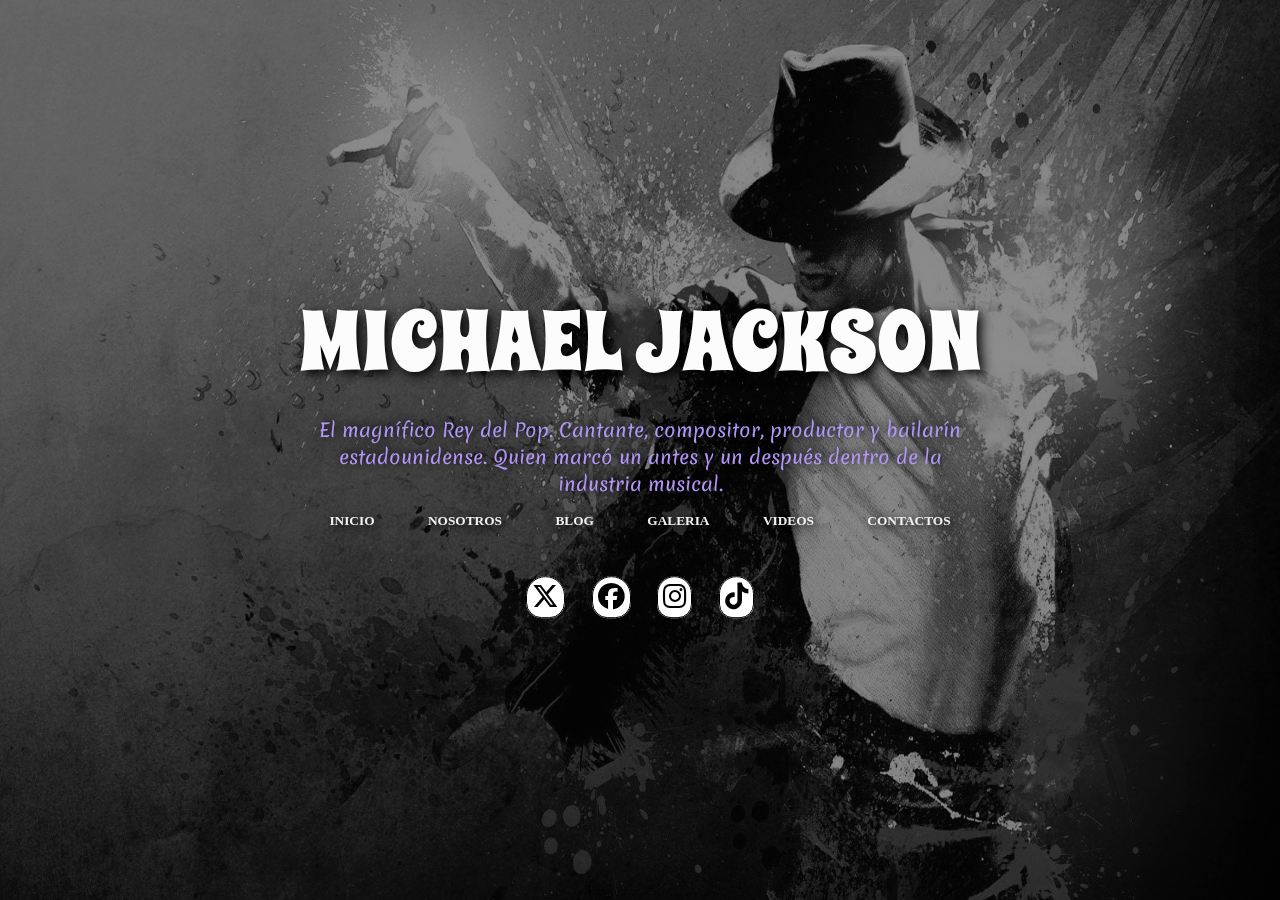
<file: index.html>
<!DOCTYPE html>
<html lang="en">
<head>
    <meta charset="UTF-8">
    <meta name="viewport" content="width=device-width, initial-scale=1.0">
    <title>Michael Jackson</title>
    <link rel="shortcut icon" href="img/icono_mj.jpg" type="image/x-icon">
    <link rel="stylesheet" href="https://cdnjs.cloudflare.com/ajax/libs/font-awesome/6.6.0/css/all.min.css">
    <!--FUENTES-->
    <link rel="preconnect" href="https://fonts.googleapis.com">
    <link rel="preconnect" href="https://fonts.gstatic.com" crossorigin>
    <link href="https://fonts.googleapis.com/css2?family=Spicy+Rice&display=swap" rel="stylesheet">

    <link rel="preconnect" href="https://fonts.googleapis.com">
    <link rel="preconnect" href="https://fonts.gstatic.com" crossorigin>
    <link href="https://fonts.googleapis.com/css2?family=Merienda:wght@300..900&display=swap" rel="stylesheet">

    <style>
    *{
        margin: 0;
        padding: 0;
        box-sizing: border-box;
    }
    #principal{
        width: 710px;
        position: fixed;
        top: 50%;
        left: 50%;
        transform: translate(-50%,-50%);                    
    }
    #principal h1,p{
        text-align: center;
        align-content: center;
        padding: 5px;
        margin: 5px;
    }
    h1{
        font-family: "Spicy Rice", serif;
        font-weight: 300;
        font-style: normal;
        font-size: 64pt;
        color: #FCFCFC;
        text-shadow: 4px 4px 12px black;
    }
    p{
        color: rgb(179, 150, 247);
        text-shadow: 2px -2px 10px black;
        font-size: 14pt;
        font-family: "Merienda", cursive;
        font-optical-sizing: auto;
    }
    #menu{
        display: flex;
        justify-content: space-evenly;
        list-style-type: none;
    }
    #menu li{
        padding: 4px;
    }
    #menu li a{
        font-size: 10pt;
        text-decoration: none;
        color:#F1F1F1;
        text-shadow: 3px 3px 8px black;
        padding: 5px;
        font-weight: bold;
    }
    #menu li a:hover{
        background-color: #F1F1F1;
        text-shadow: 3px 3px 8px black;
        color: #262626;
    }

    #menu2{
        display: flex;
        justify-content:center;
        list-style-type: none;
    }
    #menu2 li{
        padding: 10pt;
    }
    #menu2 li a{
        font-size: 20pt;
        text-decoration: none;
        background-color: white;
        border: 1px solid black;
        border-radius: 50px 50px 40px 40px;
        color:black;
        padding: 5px;
    }
    img{
        height: 100%;
        width: 100%;
        position: fixed;
        top: 50%;
        left: 50%;
        transform: translate(-50%,-50%);
        filter:brightness(55%)
    }
    </style>

</head>
<body>
    <img src="img/fondo.jpg" alt="fondo_mj">
    <div id="principal">

        <div id="titulo"><h1>MICHAEL JACKSON</h1>
        </div>
        <div><p>El magnífico Rey del Pop. Cantante, compositor, productor y bailarín estadounidense. Quien marcó un antes y un después dentro de la industria musical.</p></div>
        <div>
            <ul id="menu">
                <li><a href="index.html">INICIO</a></li>
                <li><a href="nosotros.html">NOSOTROS</a></li>
                <li><a href="blog.html">BLOG</a></li>
                <li><a href="galeria.html">GALERIA</a></li>
                <li><a href="videos.html">VIDEOS</a></li>
                <li><a href="contactos.html">CONTACTOS</a></li>
            </ul>
        </div>
        <div>
            <br><br>
            <ul id="menu2">
                <li><a href="https://twitter.com/michaeljackson" target="_new"><i class="fa-brands fa-x-twitter"></i></a></li>
                <li><a href="https://www.facebook.com/michaeljackson" target="_new"><i class="fa-brands fa-facebook"></i></a></li>
                <li><a href="https://www.instagram.com/michaeljackson/" target="_new"><i class="fa-brands fa-instagram"></i></a></li>
                <li><a href="https://www.youtube.com/@MichaelJackson" target="_new"><i class="fa-brands fa-tiktok"></i></a></li>
            </ul>
        </div>
    </div>
    
</body>
</html>
</file>
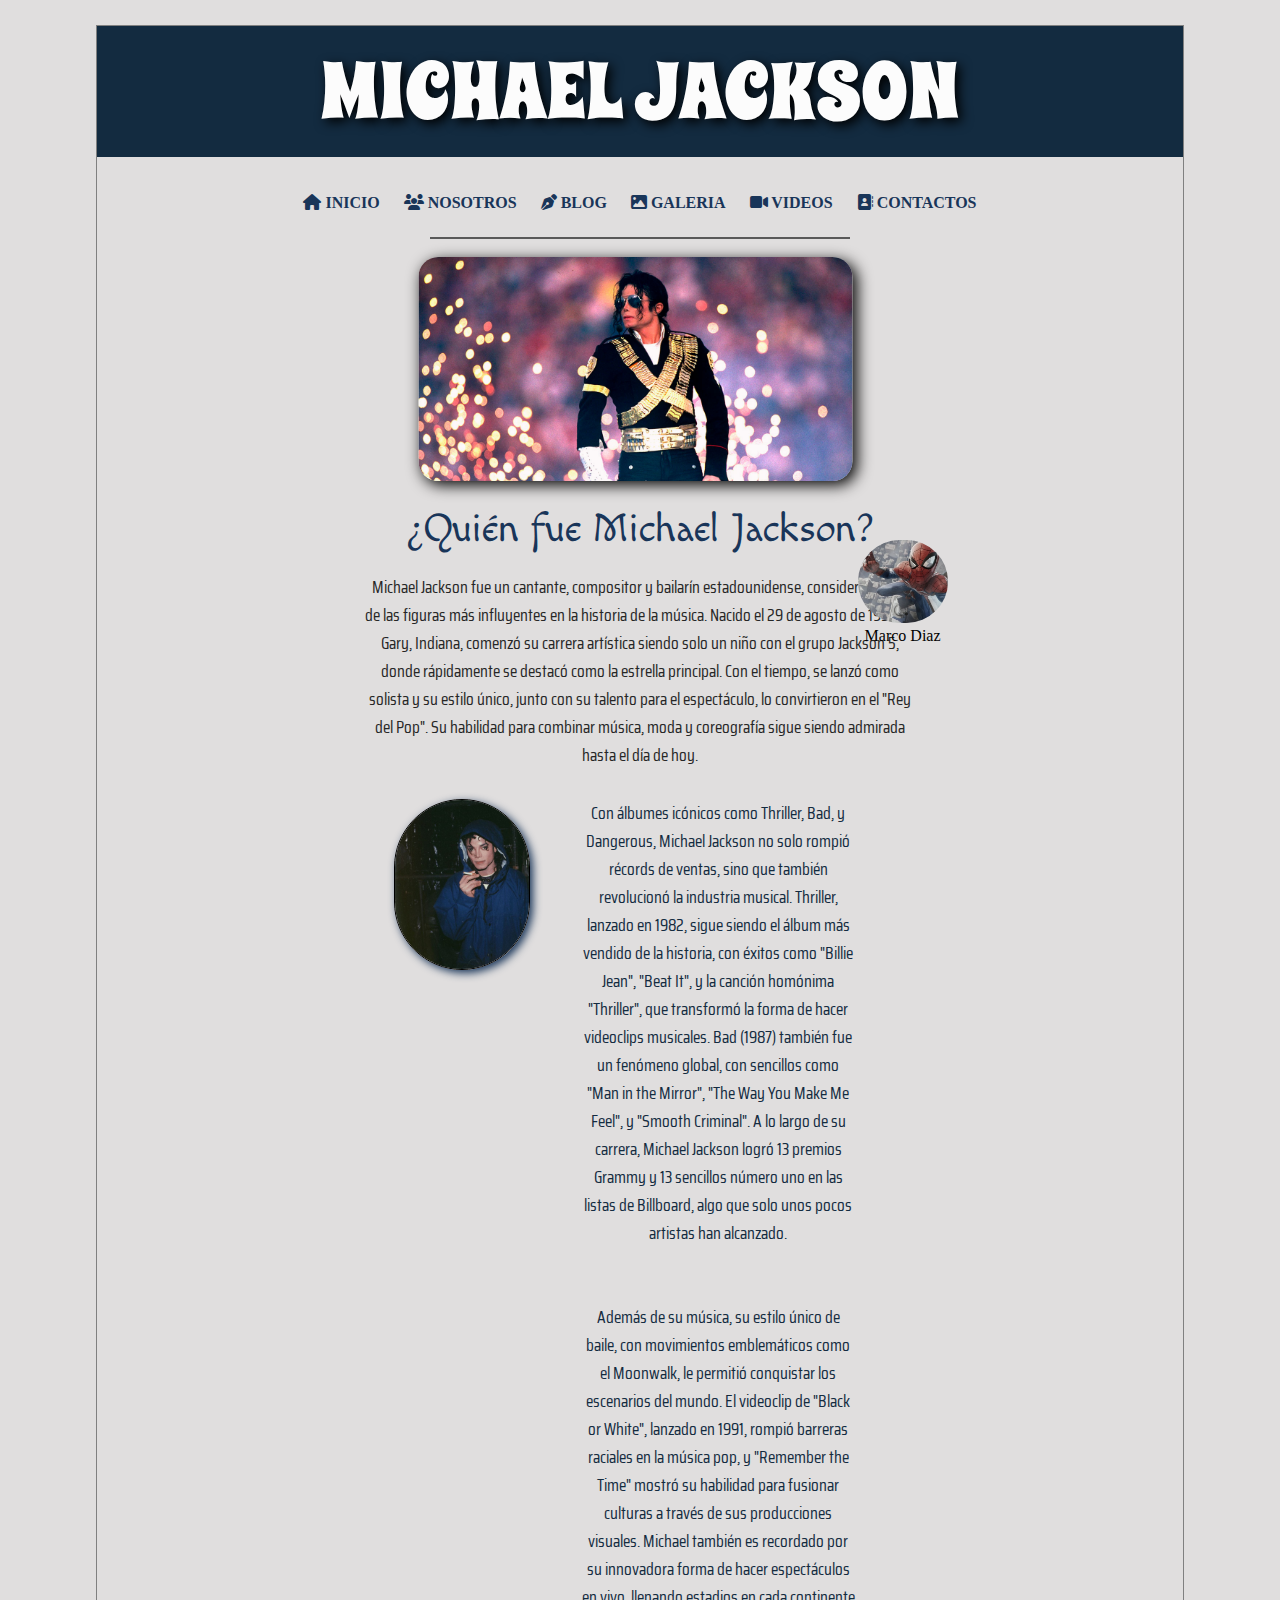
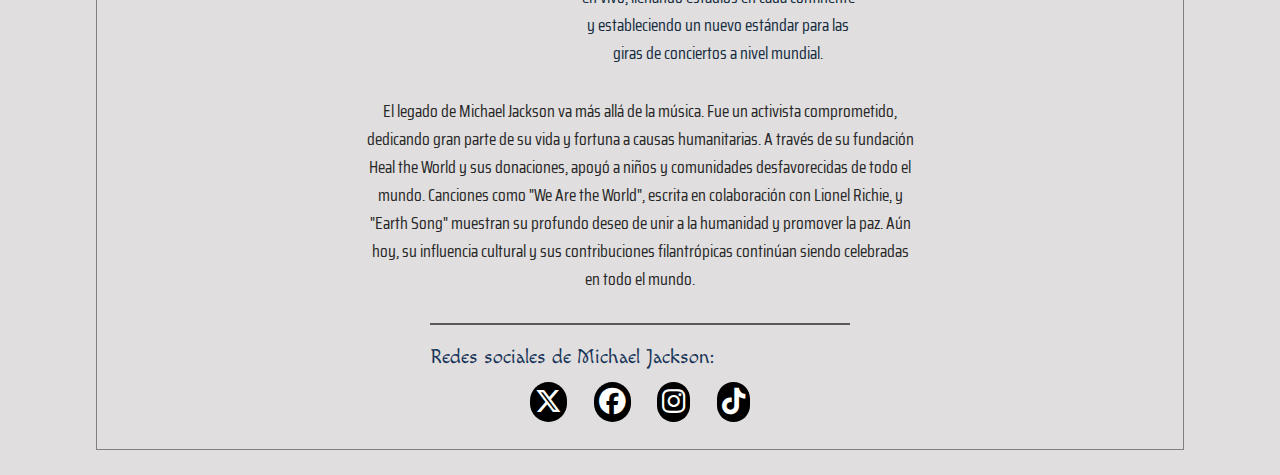
<file: blog.html>
<!DOCTYPE html>
<html lang="en">
<head>
    <meta charset="UTF-8">
    <meta name="viewport" content="width=device-width, initial-scale=1.0">
    <title>Blog</title>
    <link rel="stylesheet" href="estilo.css">
    <link rel="shortcut icon" href="img/icono_mj.jpg" type="image/x-icon">
    <link rel="stylesheet" href="https://cdnjs.cloudflare.com/ajax/libs/font-awesome/6.6.0/css/all.min.css">

    <link rel="preconnect" href="https://fonts.googleapis.com">
    <link rel="preconnect" href="https://fonts.gstatic.com" crossorigin>
    <link href="https://fonts.googleapis.com/css2?family=Spicy+Rice&display=swap" rel="stylesheet">

    <link rel="preconnect" href="https://fonts.googleapis.com">
    <link rel="preconnect" href="https://fonts.gstatic.com" crossorigin>
    <link href="https://fonts.googleapis.com/css2?family=Macondo&family=Saira+Condensed:wght@100;200;300;400;500;600;700;800;900&display=swap" rel="stylesheet">
</head>
<body>
    <main>
        <header id="cabecera">
            <h1>MICHAEL JACKSON</h1>
        </header>
        <nav>
            <ul class="menu">
                <li><a href="index.html"><i class="fa-solid fa-house"></i> INICIO</a></li>
                <li><a href="nosotros.html"><i class="fa-solid fa-users"></i> NOSOTROS</a></li>
                <li><a href="blog.html"><i class="fa-solid fa-pen-nib"></i> BLOG</a></li>
                <li><a href="galeria.html"><i class="fa-solid fa-image"></i> GALERIA</a></li>
                <li><a href="videos.html"><i class="fa-solid fa-video"></i> VIDEOS</a></li>
                <li><a href="contactos.html"><i class="fa-solid fa-address-book"></i> CONTACTOS</a></li>
            </ul>
        </nav>
        <hr>
        <br>
        <div id="principal">
            <div id="imagen">
                <img src="img/img1.jpg" alt="imagen1">
            </div>
            <section>
                <h2>¿Quién fue Michael Jackson?</h2>
                <article class="parrafo uno">
                    <p>Michael Jackson fue un cantante, compositor y bailarín estadounidense, considerado una de las figuras más influyentes en la historia de la música. Nacido el 29 de agosto de 1958 en Gary, Indiana, comenzó su carrera artística siendo solo un niño con el grupo Jackson 5, donde rápidamente se destacó como la estrella principal. Con el tiempo, se lanzó como solista y su estilo único, junto con su talento para el espectáculo, lo convirtieron en el "Rey del Pop". Su habilidad para combinar música, moda y coreografía sigue siendo admirada hasta el día de hoy.</p>
                </article>
                <article class="parrafo dos">
                    <div id="imgchiki"><img src="img/img2.jpg" alt="imagen2"></div>
                    <p>Con álbumes icónicos como Thriller, Bad, y Dangerous, Michael Jackson no solo rompió récords de ventas, sino que también revolucionó la industria musical. Thriller, lanzado en 1982, sigue siendo el álbum más vendido de la historia, con éxitos como "Billie Jean", "Beat It", y la canción homónima "Thriller", que transformó la forma de hacer videoclips musicales. Bad (1987) también fue un fenómeno global, con sencillos como "Man in the Mirror", "The Way You Make Me Feel", y "Smooth Criminal". A lo largo de su carrera, Michael Jackson logró 13 premios Grammy y 13 sencillos número uno en las listas de Billboard, algo que solo unos pocos artistas han alcanzado. <br><br><br>

                    Además de su música, su estilo único de baile, con movimientos emblemáticos como el Moonwalk, le permitió conquistar los escenarios del mundo. El videoclip de "Black or White", lanzado en 1991, rompió barreras raciales en la música pop, y "Remember the Time" mostró su habilidad para fusionar culturas a través de sus producciones visuales. Michael también es recordado por su innovadora forma de hacer espectáculos en vivo, llenando estadios en cada continente y estableciendo un nuevo estándar para las giras de conciertos a nivel mundial.</p>
                </article>
                <article class="parrafo tres">
                    <p>El legado de Michael Jackson va más allá de la música. Fue un activista comprometido, dedicando gran parte de su vida y fortuna a causas humanitarias. A través de su fundación Heal the World y sus donaciones, apoyó a niños y comunidades desfavorecidas de todo el mundo. Canciones como "We Are the World", escrita en colaboración con Lionel Richie, y "Earth Song" muestran su profundo deseo de unir a la humanidad y promover la paz. Aún hoy, su influencia cultural y sus contribuciones filantrópicas continúan siendo celebradas en todo el mundo.</p>
                </article>
            </section>
            <div id="cuadrotxt">
                <div><img src="img/yo.jpg" alt="yo"></div>
                <div><p>Marco Diaz</p></div>
            </div>
        </div>
        <footer>
            <hr>
            <br>
            <div id="pie">
                <p>Redes sociales de Michael Jackson: </p>
                <ul id="redes">
                    <li><a href="https://twitter.com/michaeljackson" target="_new"><i class="fa-brands fa-x-twitter"></i></a></li>
                    <li><a href="https://www.facebook.com/michaeljackson" target="_new"><i class="fa-brands fa-facebook"></i></a></li>
                    <li><a href="https://www.instagram.com/michaeljackson/" target="_new"><i class="fa-brands fa-instagram"></i></a></li>
                    <li><a href="https://www.youtube.com/@MichaelJackson" target="_new"><i class="fa-brands fa-tiktok"></i></a></li>
                </ul>
                <br>
            </div>
        </footer>
    </main>
</body>
</html>
</file>
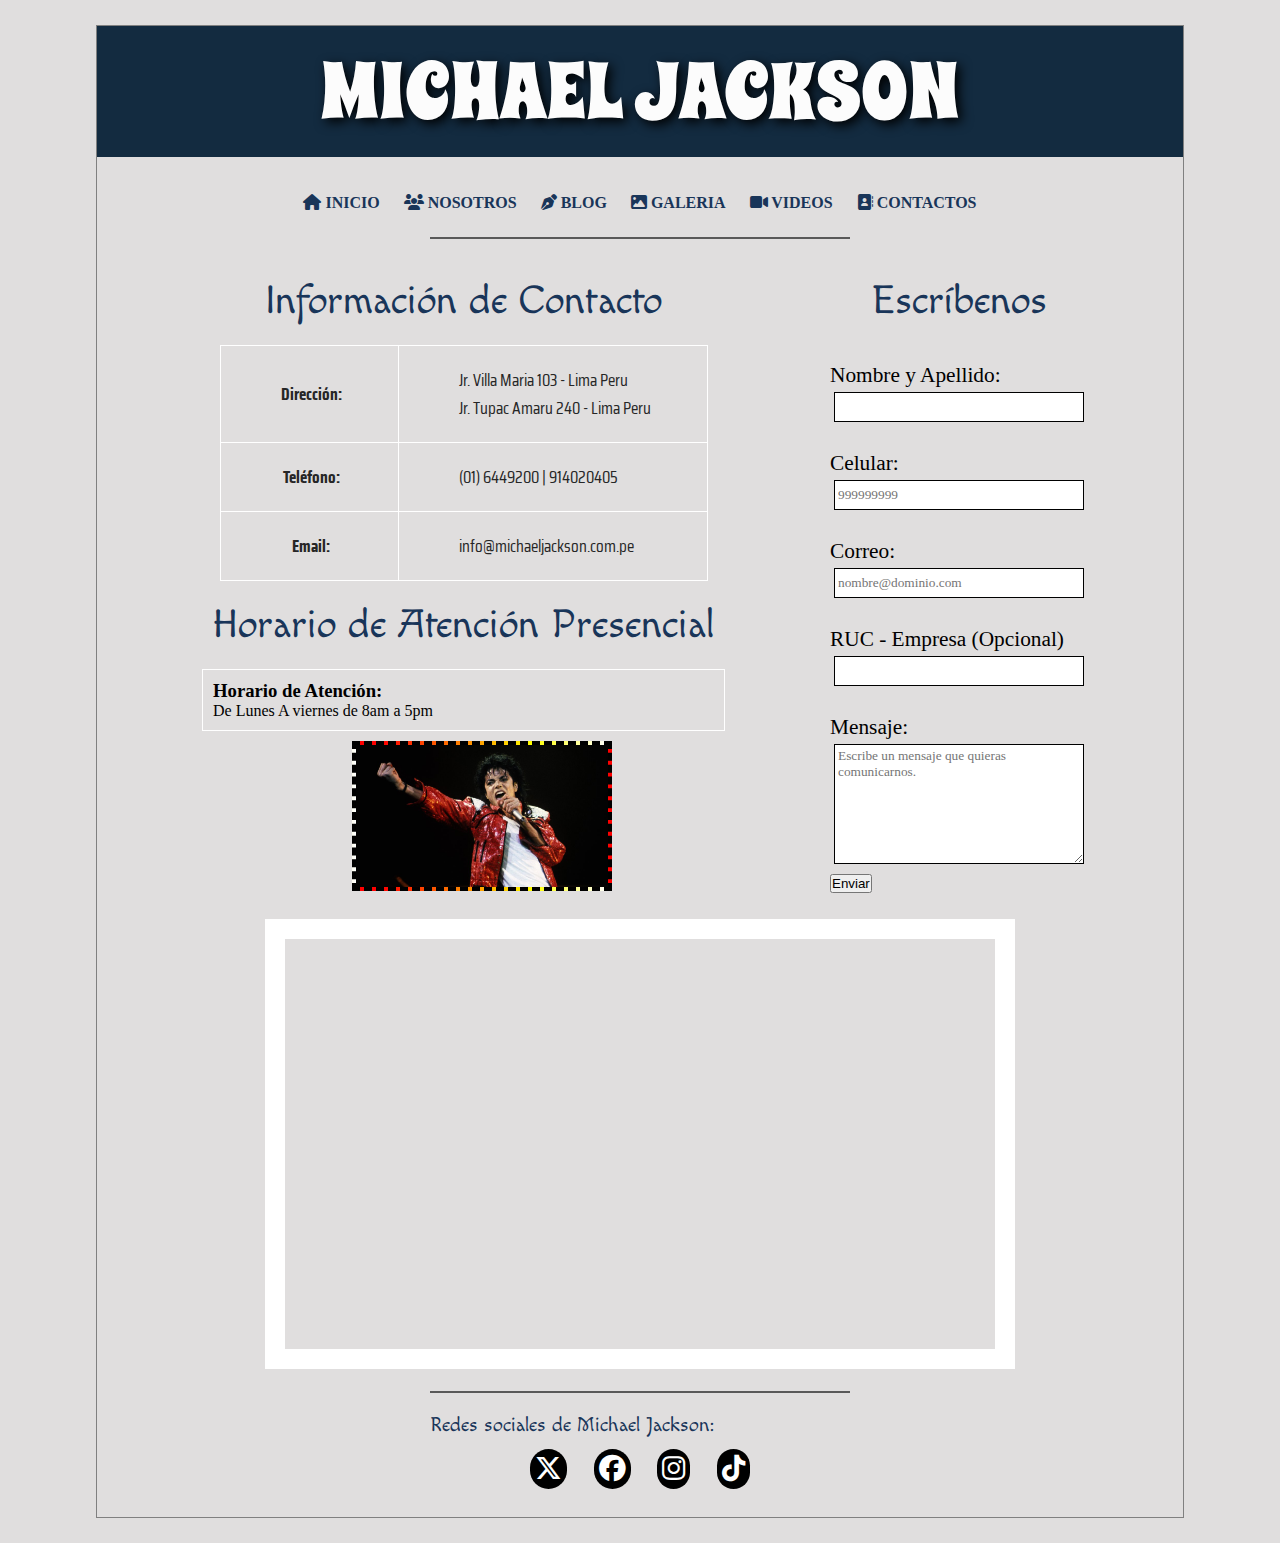
<file: contactos.html>
<!DOCTYPE html>
<html lang="en">
<head>
    <meta charset="UTF-8">
    <meta name="viewport" content="width=device-width, initial-scale=1.0">
    <title>Nosotros</title>
    <link rel="stylesheet" href="estilo.css">
    <link rel="shortcut icon" href="img/icono_mj.jpg" type="image/x-icon">
    <link rel="stylesheet" href="https://cdnjs.cloudflare.com/ajax/libs/font-awesome/6.6.0/css/all.min.css">

    <link rel="preconnect" href="https://fonts.googleapis.com">
    <link rel="preconnect" href="https://fonts.gstatic.com" crossorigin>
    <link href="https://fonts.googleapis.com/css2?family=Spicy+Rice&display=swap" rel="stylesheet">

    <link rel="preconnect" href="https://fonts.googleapis.com">
    <link rel="preconnect" href="https://fonts.gstatic.com" crossorigin>
    <link href="https://fonts.googleapis.com/css2?family=Macondo&family=Saira+Condensed:wght@100;200;300;400;500;600;700;800;900&display=swap" rel="stylesheet">
</head>
<body>
    <main>
        <header id="cabecera">
            <h1>MICHAEL JACKSON</h1>
        </header>
        <nav>
            <ul class="menu">
                <li><a href="index.html"><i class="fa-solid fa-house"></i> INICIO</a></li>
                <li><a href="nosotros.html"><i class="fa-solid fa-users"></i> NOSOTROS</a></li>
                <li><a href="blog.html"><i class="fa-solid fa-pen-nib"></i> BLOG</a></li>
                <li><a href="galeria.html"><i class="fa-solid fa-image"></i> GALERIA</a></li>
                <li><a href="videos.html"><i class="fa-solid fa-video"></i> VIDEOS</a></li>
                <li><a href="contactos.html"><i class="fa-solid fa-address-book"></i> CONTACTOS</a></li>
            </ul>
        </nav>
        <hr>
        <br>
        <div id="principal">
            <section id="contactos">
                <article>
                    <h2>Información de Contacto</h2>
                    <table class="tabla">
                        <thead>
                            <tr>
                                <th>Dirección: </th>
                                <td>Jr. Villa Maria 103 - Lima Peru <br>
                                Jr. Tupac Amaru 240 - Lima Peru</td>
                            </tr>
                        </thead>
                        <tbody>
                            <tr>
                                <th>Teléfono: </th>
                                <td>(01) 6449200 | 914020405</td>
                            </tr>
                        </tbody>
                        <tfoot>
                            <tr>
                                <th>Email: </th>
                                <td>info@michaeljackson.com.pe</td>
                            </tr>
                        </tfoot>
                    </table>
                    <div>
                        <h2>Horario de Atención Presencial</h2>
                        <div id="horario">
                            <h3>Horario de Atención:</h3>
                            <p>De Lunes A viernes de 8am a 5pm</p>
                        </div>
                        <div id="imgh">
                            <img src="img/img9.jpg" alt="img9">
                        </div>
                    </div>
                </article>
                <article>
                    <h2>Escríbenos</h2><br>
                    <form method="get" name="form2">
                        <div id="formulario">
                            Nombre y Apellido: <br><input type="text" name="nombre" required><br><br>
                            Celular: <br><input type="tel" name="celular" size="9" placeholder="999999999" required><br><br>
                            Correo: <br><input type="email" name="email" placeholder="nombre@dominio.com" required><br><br>
                            RUC - Empresa (Opcional) <br><input type="number" name="RUC"><br><br>
                            Mensaje: <br><textarea style="height: 120px;" name="mensaje" rows="4" cols="23" placeholder="Escribe un mensaje que quieras comunicarnos."></textarea>
                        </div>
                        <div class="boton">
                            <input type="submit" value="Enviar">
                        </div>
                    </form>
                </article>
            </section>
            <br>
            <div id="mapa">
                <iframe src="https://www.google.com/maps/embed?pb=!1m18!1m12!1m3!1d7804.0033732941365!2d-77.04299048023421!3d-12.043404461838424!2m3!1f0!2f0!3f0!3m2!1i1024!2i768!4f13.1!3m3!1m2!1s0x9105c8cd11c2f951%3A0x61bd857cdadac819!2sPlaza%20Ram%C3%B3n%20Castilla!5e0!3m2!1ses-419!2spe!4v1731552805471!5m2!1ses-419!2spe" width="750" height="450" style="border: 20px solid white;" allowfullscreen="" loading="lazy" referrerpolicy="no-referrer-when-downgrade"></iframe> <br><br>
            </div>
        </div>
        <footer>
            <hr>
            <br>
            <div id="pie">
                <p>Redes sociales de Michael Jackson: </p>
                <ul id="redes">
                    <li><a href="https://twitter.com/michaeljackson" target="_new"><i class="fa-brands fa-x-twitter"></i></a></li>
                    <li><a href="https://www.facebook.com/michaeljackson" target="_new"><i class="fa-brands fa-facebook"></i></a></li>
                    <li><a href="https://www.instagram.com/michaeljackson/" target="_new"><i class="fa-brands fa-instagram"></i></a></li>
                    <li><a href="https://www.youtube.com/@MichaelJackson" target="_new"><i class="fa-brands fa-tiktok"></i></a></li>
                </ul>
                <br>
            </div>
        </footer>
    </main>
</body>
</html>
</file>
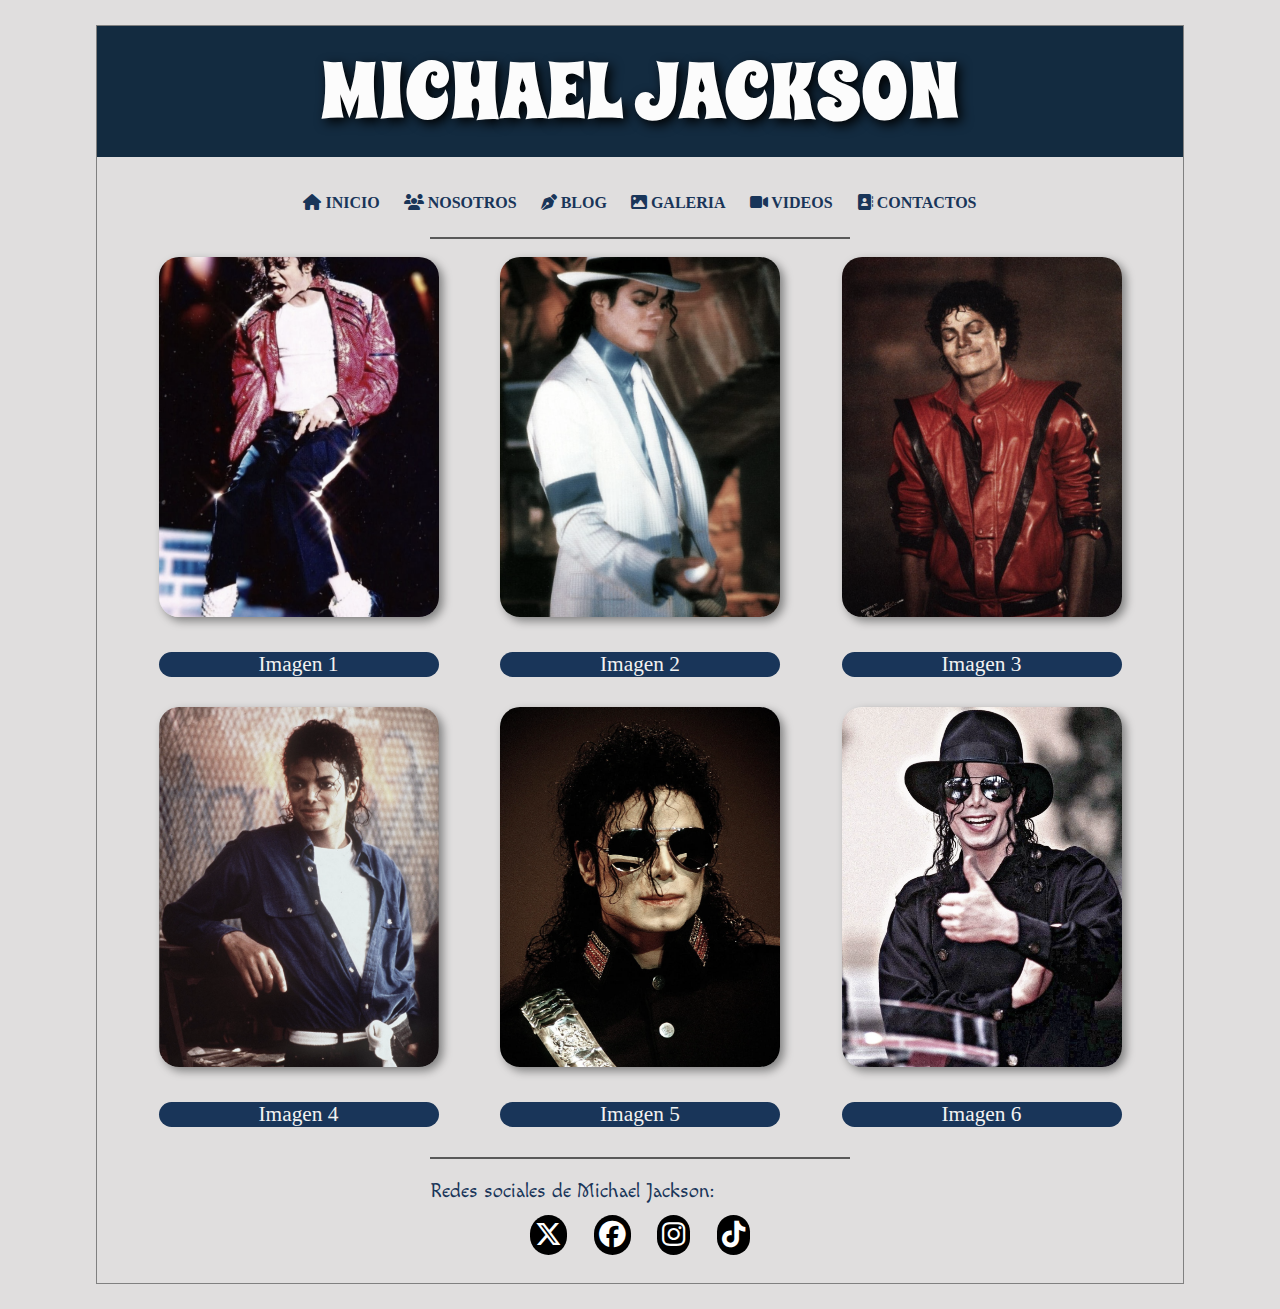
<file: galeria.html>
<!DOCTYPE html>
<html lang="en">
<head>
    <meta charset="UTF-8">
    <meta name="viewport" content="width=device-width, initial-scale=1.0">
    <title>Galeria</title>
    <link rel="stylesheet" href="estilo.css">
    <link rel="shortcut icon" href="img/icono_mj.jpg" type="image/x-icon">
    <link rel="stylesheet" href="https://cdnjs.cloudflare.com/ajax/libs/font-awesome/6.6.0/css/all.min.css">

    <link rel="preconnect" href="https://fonts.googleapis.com">
    <link rel="preconnect" href="https://fonts.gstatic.com" crossorigin>
    <link href="https://fonts.googleapis.com/css2?family=Spicy+Rice&display=swap" rel="stylesheet">

    <link rel="preconnect" href="https://fonts.googleapis.com">
    <link rel="preconnect" href="https://fonts.gstatic.com" crossorigin>
    <link href="https://fonts.googleapis.com/css2?family=Macondo&family=Saira+Condensed:wght@100;200;300;400;500;600;700;800;900&display=swap" rel="stylesheet">
</head>
<body>
    <main>
        <header id="cabecera">
            <h1>MICHAEL JACKSON</h1>
        </header>
        <nav>
            <ul class="menu">
                <li><a href="index.html"><i class="fa-solid fa-house"></i> INICIO</a></li>
                <li><a href="nosotros.html"><i class="fa-solid fa-users"></i> NOSOTROS</a></li>
                <li><a href="blog.html"><i class="fa-solid fa-pen-nib"></i> BLOG</a></li>
                <li><a href="galeria.html"><i class="fa-solid fa-image"></i> GALERIA</a></li>
                <li><a href="videos.html"><i class="fa-solid fa-video"></i> VIDEOS</a></li>
                <li><a href="contactos.html"><i class="fa-solid fa-address-book"></i> CONTACTOS</a></li>
            </ul>
        </nav>
        <hr>
        <br>
        <div id="centro">
            <div class="galeria">
                <div class="item">
                    <a href="https://www.youtube.com/watch?v=oRdxUFDoQe0" target="_new"><img src="img/img3.jpg" alt="imagen3"></a>
                    <p>Imagen 1</p>
                </div>
                <div class="item">
                    <a href="https://www.youtube.com/watch?v=h_D3VFfhvs4" target="_new"><img src="img/img4.jpg" alt="imagen4"></a>
                    <p>Imagen 2</p>
                </div>
                <div class="item">
                    <a href="https://www.youtube.com/watch?v=sOnqjkJTMaA" target="_new"><img src="img/img5.jpg" alt="imagen5"></a>
                    <p>Imagen 3</p>
                </div>
            </div>
            <br><br><br><br><br>
            <div class="galeria">
                <div class="item">
                    <a href="https://www.youtube.com/watch?v=HzZ_urpj4As" target="_new"><img src="img/img6.jpg" alt="imagen6"></a>
                    <p>Imagen 4</p>
                </div>
                <div class="item">
                    <a href="https://www.youtube.com/watch?v=PfrV_6yWbEg" target="_new"><img src="img/img7.jpg" alt="imagen7"></a>
                    <p>Imagen 5</p>
                </div>
                <div class="item">
                    <a href="https://www.youtube.com/watch?v=g4tpuu-Up90" target="_new"><img src="img/img8.jpg" alt="imagen8"></a>
                    <p>Imagen 6</p>
                </div>
            </div>
        </div>
        <br><br><br><br>
        <footer>
            <br>
            <hr>
            <div id="pie">
                <br>
                <p>Redes sociales de Michael Jackson: </p>
                <ul id="redes">
                    <li><a href="https://twitter.com/michaeljackson" target="_new"><i class="fa-brands fa-x-twitter"></i></a></li>
                    <li><a href="https://www.facebook.com/michaeljackson" target="_new"><i class="fa-brands fa-facebook"></i></a></li>
                    <li><a href="https://www.instagram.com/michaeljackson/" target="_new"><i class="fa-brands fa-instagram"></i></a></li>
                    <li><a href="https://www.youtube.com/@MichaelJackson" target="_new"><i class="fa-brands fa-tiktok"></i></a></li>
                </ul>
                <br>
            </div>
        </footer>
    </main>
</body>
</html>
</file>
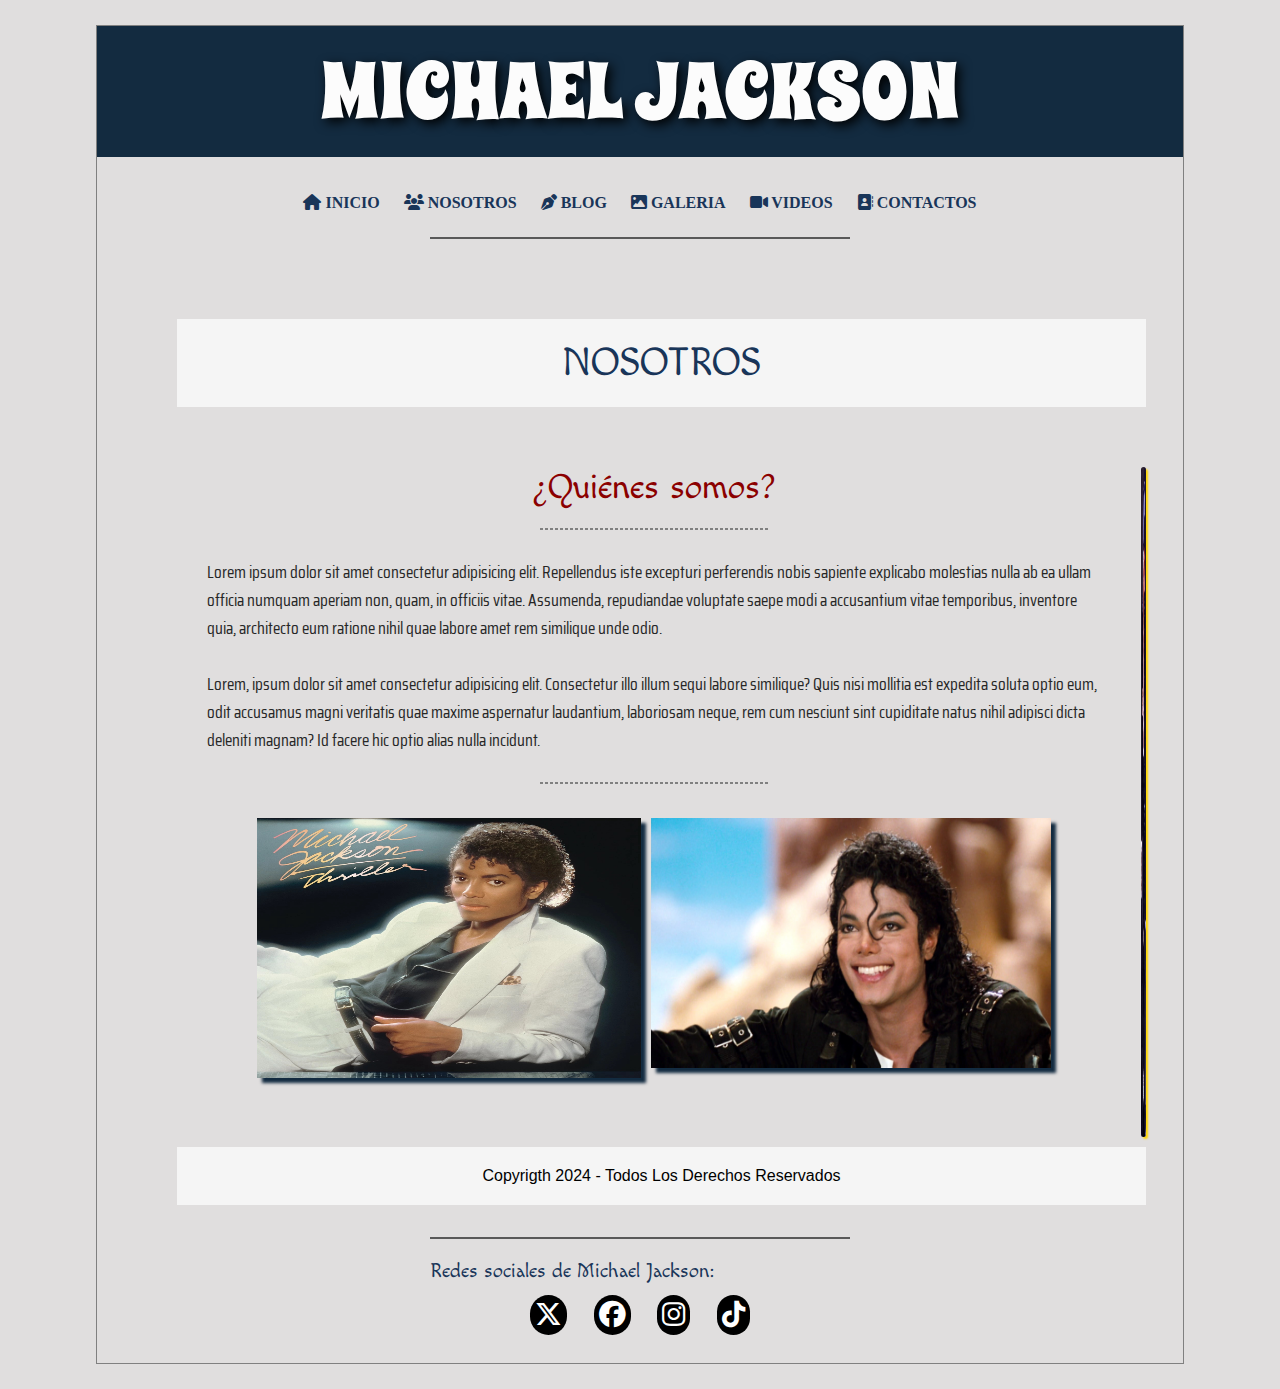
<file: nosotros.html>
<!DOCTYPE html>
<html lang="en">
<head>
    <meta charset="UTF-8">
    <meta name="viewport" content="width=device-width, initial-scale=1.0">
    <title>Nosotros</title>
    <link rel="stylesheet" href="estilo.css">
    <link rel="shortcut icon" href="img/icono_mj.jpg" type="image/x-icon">
    <link rel="stylesheet" href="https://cdnjs.cloudflare.com/ajax/libs/font-awesome/6.6.0/css/all.min.css">

    <link rel="preconnect" href="https://fonts.googleapis.com">
    <link rel="preconnect" href="https://fonts.gstatic.com" crossorigin>
    <link href="https://fonts.googleapis.com/css2?family=Spicy+Rice&display=swap" rel="stylesheet">

    <link rel="preconnect" href="https://fonts.googleapis.com">
    <link rel="preconnect" href="https://fonts.gstatic.com" crossorigin>
    <link href="https://fonts.googleapis.com/css2?family=Macondo&family=Saira+Condensed:wght@100;200;300;400;500;600;700;800;900&display=swap" rel="stylesheet">
</head>
<body>
    <main>
        <header id="cabecera">
            <h1>MICHAEL JACKSON</h1>
        </header>
        <nav>
            <ul class="menu">
                <li><a href="index.html"><i class="fa-solid fa-house"></i> INICIO</a></li>
                <li><a href="nosotros.html"><i class="fa-solid fa-users"></i> NOSOTROS</a></li>
                <li><a href="blog.html"><i class="fa-solid fa-pen-nib"></i> BLOG</a></li>
                <li><a href="galeria.html"><i class="fa-solid fa-image"></i> GALERIA</a></li>
                <li><a href="videos.html"><i class="fa-solid fa-video"></i> VIDEOS</a></li>
                <li><a href="contactos.html"><i class="fa-solid fa-address-book"></i> CONTACTOS</a></li>
            </ul>
        </nav>
        <hr>
        <div id="principal">
            <div class="grid-container">
                <div class="header">
                    <h2>NOSOTROS</h2>
                </div>
                <div class="aside">
                    <h2 style="color: darkred; font-size: 2em;">¿Quiénes somos?</h2>
                    <hr style="border: 1px dashed;"><br>
                    <p>Lorem ipsum dolor sit amet consectetur adipisicing elit. Repellendus iste excepturi perferendis nobis sapiente explicabo molestias nulla ab ea ullam officia numquam aperiam non, quam, in officiis vitae. Assumenda, repudiandae voluptate saepe modi a accusantium vitae temporibus, inventore quia, architecto eum ratione nihil quae labore amet rem similique unde odio.</p> <br>
                    <p>Lorem, ipsum dolor sit amet consectetur adipisicing elit. Consectetur illo illum sequi labore similique? Quis nisi mollitia est expedita soluta optio eum, odit accusamus magni veritatis quae maxime aspernatur laudantium, laboriosam neque, rem cum nesciunt sint cupiditate natus nihil adipisci dicta deleniti magnam? Id facere hic optio alias nulla incidunt.</p><br>
                    <hr style="border: 1px dashed;">
                </div>
                <div class="img1">
                    <img src="img/izq1.jpg" alt="izq1">
                </div>
                <div class="img2">
                    <img src="img/izq2.jpg" alt="izq2">
                </div>
                <div class="article">
                    <img src="img/der.jpg" alt="der">
                </div>
                <div class="footer">
                    <p>Copyrigth 2024 - Todos Los Derechos Reservados</p>
                </div>
            </div>
        </div>
        <footer>
            <hr>
            <br>
            <div id="pie">
                <p>Redes sociales de Michael Jackson: </p>
                <ul id="redes">
                    <li><a href="https://twitter.com/michaeljackson" target="_new"><i class="fa-brands fa-x-twitter"></i></a></li>
                    <li><a href="https://www.facebook.com/michaeljackson" target="_new"><i class="fa-brands fa-facebook"></i></a></li>
                    <li><a href="https://www.instagram.com/michaeljackson/" target="_new"><i class="fa-brands fa-instagram"></i></a></li>
                    <li><a href="https://www.youtube.com/@MichaelJackson" target="_new"><i class="fa-brands fa-tiktok"></i></a></li>
                </ul>
                <br>
            </div>
        </footer>
    </main>
</body>
</html>
</file>
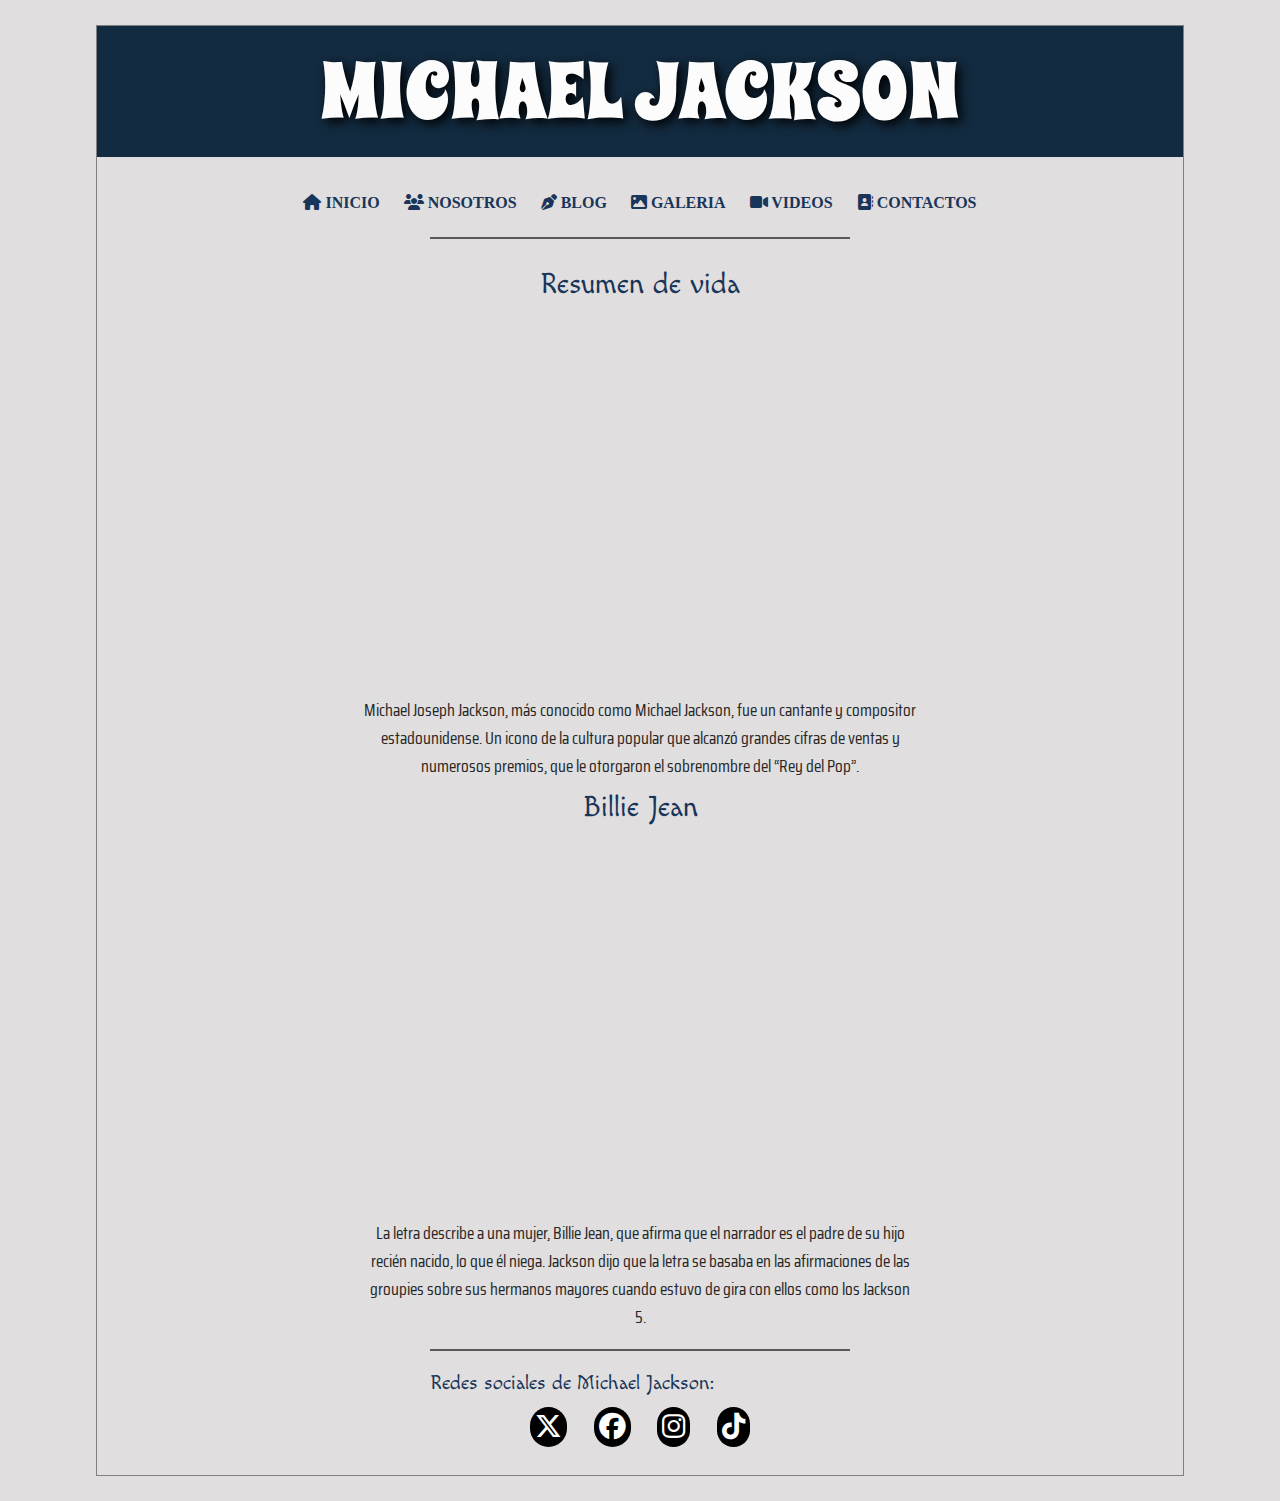
<file: videos.html>
<!DOCTYPE html>
<html lang="en">
<head>
    <meta charset="UTF-8">
    <meta name="viewport" content="width=device-width, initial-scale=1.0">
    <title>Blog</title>
    <link rel="stylesheet" href="estilo.css">
    <link rel="shortcut icon" href="img/icono_mj.jpg" type="image/x-icon">
    <link rel="stylesheet" href="https://cdnjs.cloudflare.com/ajax/libs/font-awesome/6.6.0/css/all.min.css">

    <link rel="preconnect" href="https://fonts.googleapis.com">
    <link rel="preconnect" href="https://fonts.gstatic.com" crossorigin>
    <link href="https://fonts.googleapis.com/css2?family=Spicy+Rice&display=swap" rel="stylesheet">

    <link rel="preconnect" href="https://fonts.googleapis.com">
    <link rel="preconnect" href="https://fonts.gstatic.com" crossorigin>
    <link href="https://fonts.googleapis.com/css2?family=Macondo&family=Saira+Condensed:wght@100;200;300;400;500;600;700;800;900&display=swap" rel="stylesheet">
</head>
<body>
    <main>
        <header id="cabecera">
            <h1>MICHAEL JACKSON</h1>
        </header>
        <nav>
            <ul class="menu">
                <li><a href="index.html"><i class="fa-solid fa-house"></i> INICIO</a></li>
                <li><a href="nosotros.html"><i class="fa-solid fa-users"></i> NOSOTROS</a></li>
                <li><a href="blog.html"><i class="fa-solid fa-pen-nib"></i> BLOG</a></li>
                <li><a href="galeria.html"><i class="fa-solid fa-image"></i> GALERIA</a></li>
                <li><a href="videos.html"><i class="fa-solid fa-video"></i> VIDEOS</a></li>
                <li><a href="contactos.html"><i class="fa-solid fa-address-book"></i> CONTACTOS</a></li>
            </ul>
        </nav>
        <hr>
        <br>
        <div id="principal">
            <section id="videos">
                <article class="parte uno">
                    <h3>Resumen de vida</h3>
                    <div class="video youtube">
                        <iframe width="640" height="360" src="https://www.youtube.com/embed/k4i5EKoPOXA?si=n4fUtoKVU7koFHga" title="YouTube video player" frameborder="0" allow="accelerometer; autoplay; clipboard-write; encrypted-media; gyroscope; picture-in-picture; web-share" referrerpolicy="strict-origin-when-cross-origin" allowfullscreen></iframe>
                        <p>Michael Joseph Jackson, más conocido como Michael Jackson, fue un cantante y compositor estadounidense. Un icono de la cultura popular que alcanzó grandes cifras de ventas y numerosos premios, que le otorgaron el sobrenombre del “Rey del Pop”.</p>
                    </div>
                    <h3>Billie Jean</h3>
                    <div class="video vimeo">
                        <iframe title="vimeo-player" src="https://player.vimeo.com/video/172129505?h=99bf876c7a" width="640" height="360" frameborder="0"    allowfullscreen></iframe>
                        <p>La letra describe a una mujer, Billie Jean, que afirma que el narrador es el padre de su hijo recién nacido, lo que él niega. Jackson dijo que la letra se basaba en las afirmaciones de las groupies sobre sus hermanos mayores cuando estuvo de gira con ellos como los Jackson 5.</p>
                        <br>
                    </div>
                </article>
            </section>
        </div>
        <footer>
            <hr>
            <br>
            <div id="pie">
                <p>Redes sociales de Michael Jackson: </p>
                <ul id="redes">
                    <li><a href="https://twitter.com/michaeljackson" target="_new"><i class="fa-brands fa-x-twitter"></i></a></li>
                    <li><a href="https://www.facebook.com/michaeljackson" target="_new"><i class="fa-brands fa-facebook"></i></a></li>
                    <li><a href="https://www.instagram.com/michaeljackson/" target="_new"><i class="fa-brands fa-instagram"></i></a></li>
                    <li><a href="https://www.youtube.com/@MichaelJackson" target="_new"><i class="fa-brands fa-tiktok"></i></a></li>
                </ul>
                <br>
            </div>
        </footer>
    </main>
</body>
</html>
</file>
<file: estilo.css>
*{
    margin: 0;
    padding: 0;
    box-sizing: border-box;
    --color1:#F2F2F2;
    --color2: #A6A6A6;
    --color3:#595959;
    --color4:#262626;
    --color5:#0D0D0D;
}
body{
    background-color:rgb(224, 222, 222);
}
main{
    width: 85%;
    border: 1px solid gray;
    margin: 25px auto;
}
#cabecera{
    padding: 10px;
    background-color:#132B40;
    text-align: center;
}
h1{
    font-family: "Spicy Rice", serif;
    font-weight: 300;
    font-style: normal;
    font-size: 60pt;
    color: #FCFCFC;
    text-shadow: 4px 4px 12px black;
}
.menu{
    display: flex;
    flex-direction: row;
    justify-content: center;
    align-items: center;
    flex-wrap: wrap;
    list-style-type: none;
    height: 40px;
    padding: 30px;
    margin-bottom: 20px;
}
.menu li{
    padding: 7px;
}
.menu li a{
    text-decoration: none;
    color: #193559;
    padding: 5px;
    font-weight: bold;
}
.menu li a:hover{
    background-color:whitesmoke;
    color: #005f85;
    border-bottom: 2px solid #F26363;
}
main hr{
    margin-left: 250pt;
    margin-right: 250pt;    
    border: 1px solid var(--color3);
}
#imagen img{
    width:40%;
    height: 40%;
    position:relative;
    transform: translate(74%);
    border-radius: 20px;
    box-shadow: 4px 4px 15px black;
}
h2{
    color: #193559;
    text-align: center;
    padding: 10px;
    margin: 10px;
    border: 8px;
    font-family: "Macondo", cursive;
    font-weight: 400;
    font-style: normal;
    font-size: 30pt;
}
.parrafo{
    margin-bottom: 10px;
    padding-bottom: 20px;
    padding-left: 200pt;
    padding-right: 200pt;
    text-align: center;
    font-family: "Saira Condensed", sans-serif;
    font-weight: 400;
    font-style: normal;
    font-size: 13pt;
    color: #262626;
}
.dos{
    display: flex;
    flex-direction: row;
    justify-content: center;
}
.dos p{
    width: 70%;
    margin-left: 50px;
    margin-right: 60px;
    align-items: center;
    color:#132B40;
}
#imgchiki{
    padding-left: 30px;
    width: 40%;
}
#imgchiki img{
    width: 100%;
    border: 1px solid black;
    border-radius: 90px;
    box-shadow: 3px 3px 8px #193559;
}
#cuadrotxt{
    width: 90px;
    text-align: center;
    position:absolute;
    top: 60%;
    left: 67%;
}
#cuadrotxt img{
    width: 100%;
    border-radius: 100px;
    font-family:Verdana, Geneva, Tahoma, sans-serif;
    filter:saturate(50%);
}

#pie p{
    padding-left: 250pt;
    padding-bottom: 4px;
    margin-top: 2px;
    border: 8px;
    font-family: "Macondo", cursive;
    font-weight: 400;
    font-style: normal;
    font-size: 15pt;
    color: #193559;
}
#redes{
    display: flex;
    justify-content:center;
    list-style-type: none;
}
#redes li{
    padding: 10pt;
}
#redes li a{
    font-size: 20pt;
    text-decoration: none;
    background-color: black;
    border-radius: 50px;
    color:white;
    padding: 5px;
}
.galeria{
    display: flex;
    flex-wrap: wrap;
    justify-content: space-evenly;
}
.item{
    height: 360px;
}
.item img{
    display: block;
    height: 100%;
    width: 280px;
    object-fit: cover;
	transition: transform 400ms ease-out;
    border-radius: 20px;
    box-shadow: 4px 4px 10px gray;
    filter: blur(1px);
    filter: grayscale(50%);
}
.item img:hover{
    transform: scale(1.10);
    filter: none;
}
#centro p{
    text-align: center;
    margin-top: 35px;
    border-radius: 20px;
    background-color:#193559;
    color: var(--color1);
    font-size: 16pt;
}
#videos{
    text-align: center;
}
#videos h3{
    margin: 10px;
    color:#193559;
    font-size: 20pt;
    font-family: "Macondo", cursive;
    font-weight: 400;
    font-style: normal;
    font-size: 22pt;
    color: #193559;
}
#videos p{
    text-align: center;
    padding-top: 20px;
    padding-left: 200pt;
    padding-right: 200pt;
    font-family: "Saira Condensed", sans-serif;
    font-weight: 400;
    font-style: normal;
    font-size: 13pt;
    color: #262626;
}
#horario{
    margin: 10px;
    padding: 10px;
    border: 1px solid white;
}
#contactos{
    display: flex;
    flex-direction: row;
    justify-content: space-evenly;
    
}
.tabla{
    border-collapse:collapse ;
    margin: auto;
    font-family: "Saira Condensed", sans-serif;
    font-weight: 400;
    font-style: normal;
    font-size: 13pt;
    color: #262626
}
td,th{
    padding: 20px;
    padding-left: 60px;
    padding-right: 56px;
    border: 1px solid white;
}
#imgh{
    height: 150px;
    padding-left: 150px;
    margin: 10px;
}
#imgh img{
    height: 100%;
    background: linear-gradient(to right,red 10%,orange 50%,yellow 70%,white 100%);
    border: 4px dashed;
}
#formulario{
    font-size: 16pt;
}
#formulario input,textarea{
    border: 1px solid black;
    padding: 3px;
    margin: 4px;
    height: 30px;
    width: 250px;
    font-family:'Times New Roman', Times, serif;
}
#mapa{
    text-align: center;
}
.grid-container{
    display:grid;
    grid-template-areas: "sup sup sup"
                        "izq izq der"
                        "img1 img2 der"
                        "inf inf inf";
    grid-template-columns: 2fr 1fr 1fr;
    gap:10px;
    padding: 5em;
}
.header{
    background-color: whitesmoke;
    grid-area: sup;
}
.aside{
    grid-area: izq;
    margin: 30px;
    margin-bottom: -2em;
    font-family: "Saira Condensed", sans-serif;
    font-weight: 400;
    font-style: normal;
    font-size: 13pt;
    color: #262626
}
.img1{
    padding-left: 5em;
    width: 29em;
    height: 260px;
    grid-area: img1;
}
.img1 img{
    height: 100%;
    width: 100%;
    box-shadow: 5px 5px 3px #132B40;

}
.img2{
    padding-right: 5em;
    width: 30em;
    height: 250px;
    grid-area: img2;
}
.img2 img{
    height: 100%;
    width: 100%;
    box-shadow: 5px 5px 3px #132B40;
}
.article{
    width: auto;
    height: 45em;
    grid-area: der;
    padding-top: 50px;
}
.article img{
    height: 100%;
    width: 100%;
    border-radius: 30px;
    box-shadow: 2px 2px 2px gold;
}
.footer{
    grid-area: inf;
    text-align: center;
    background-color: whitesmoke;
    padding: 20px;
    margin-bottom: -3em;
    font-family: 'Gill Sans', 'Gill Sans MT', Calibri, 'Trebuchet MS', sans-serif;
}
</file>
